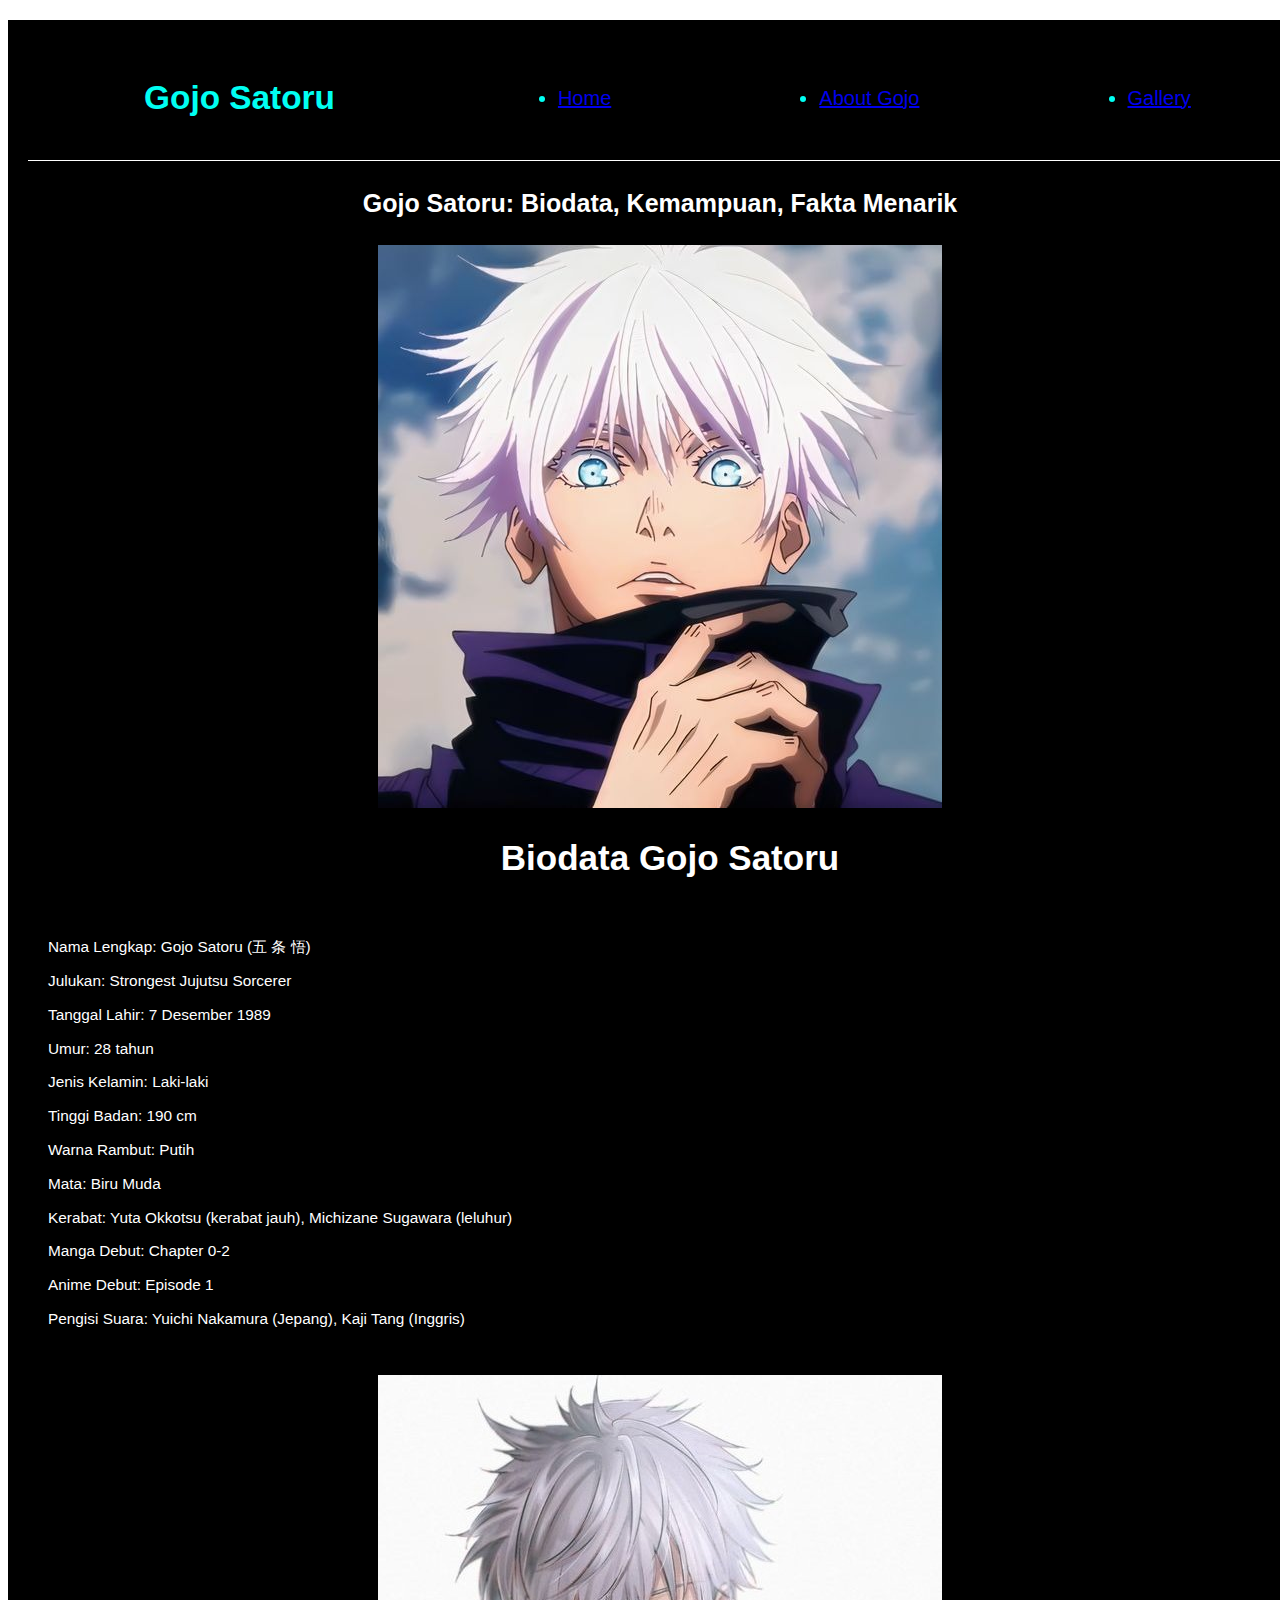
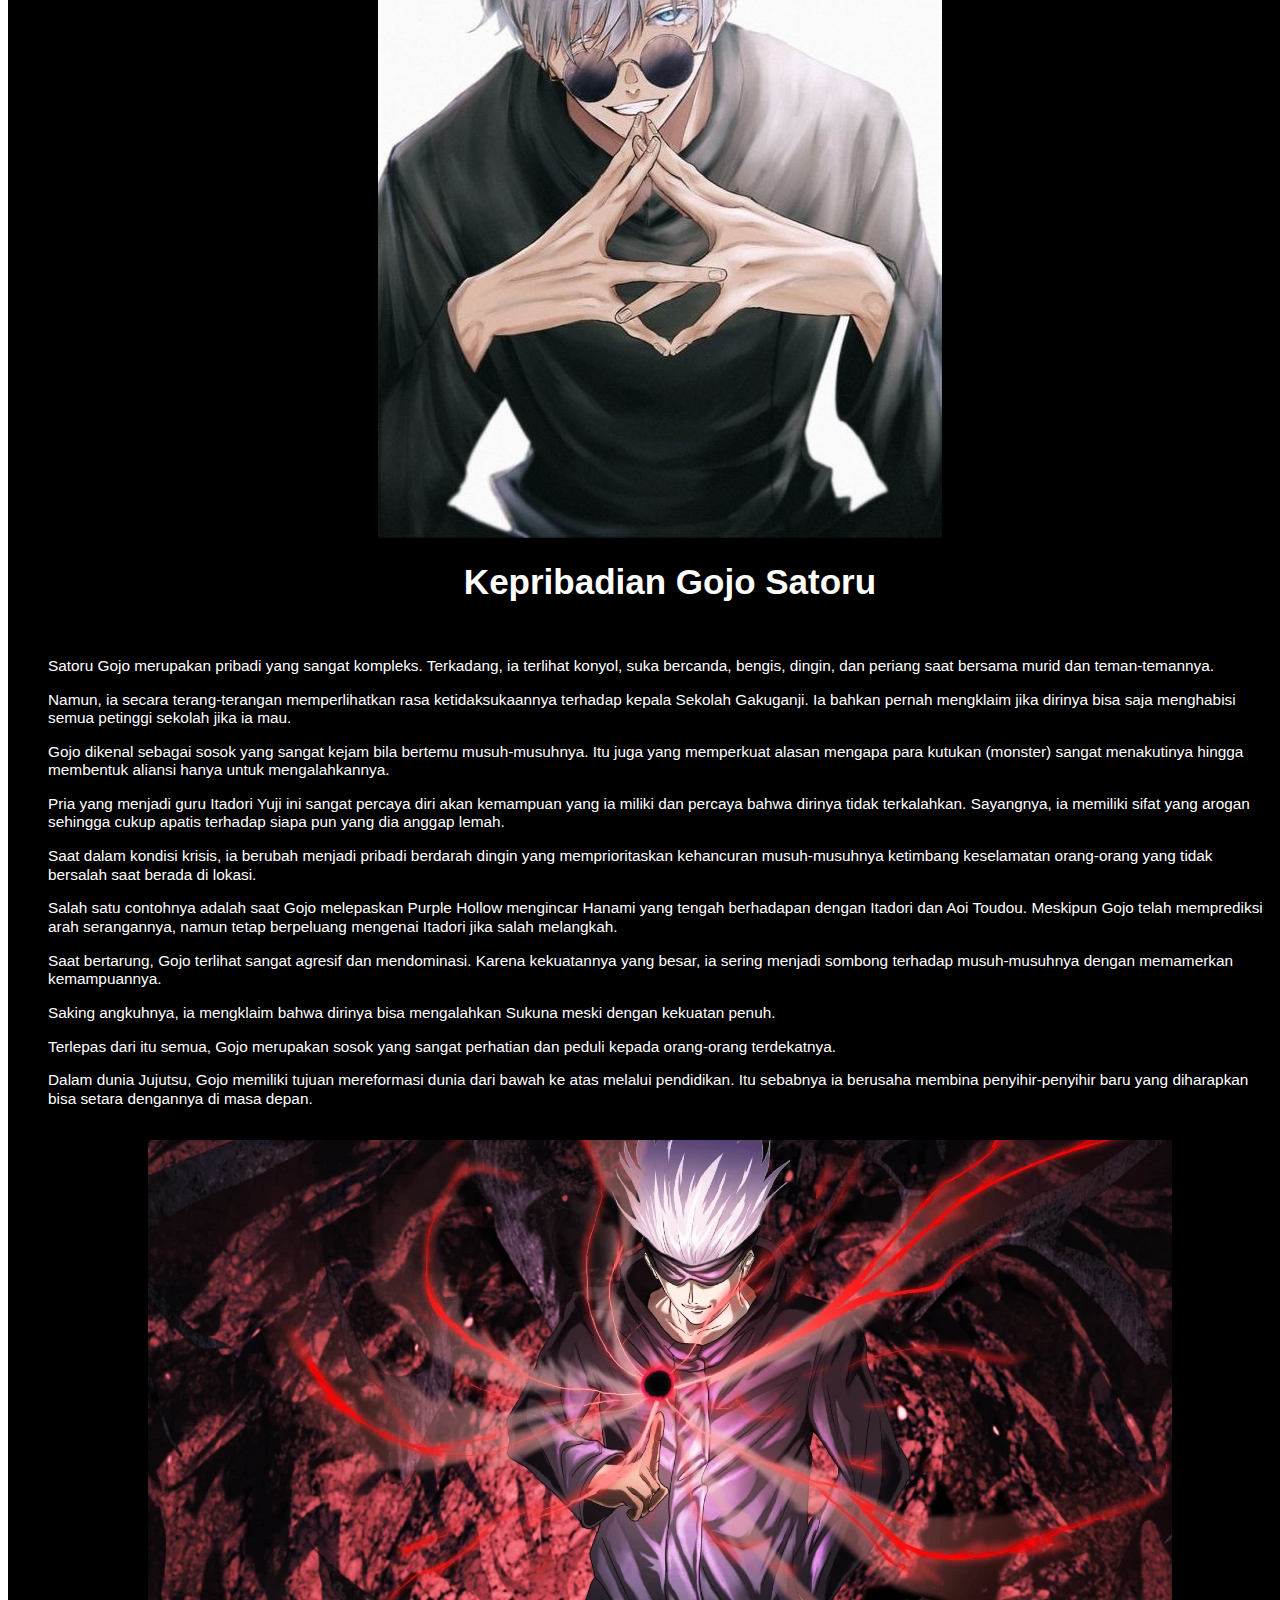
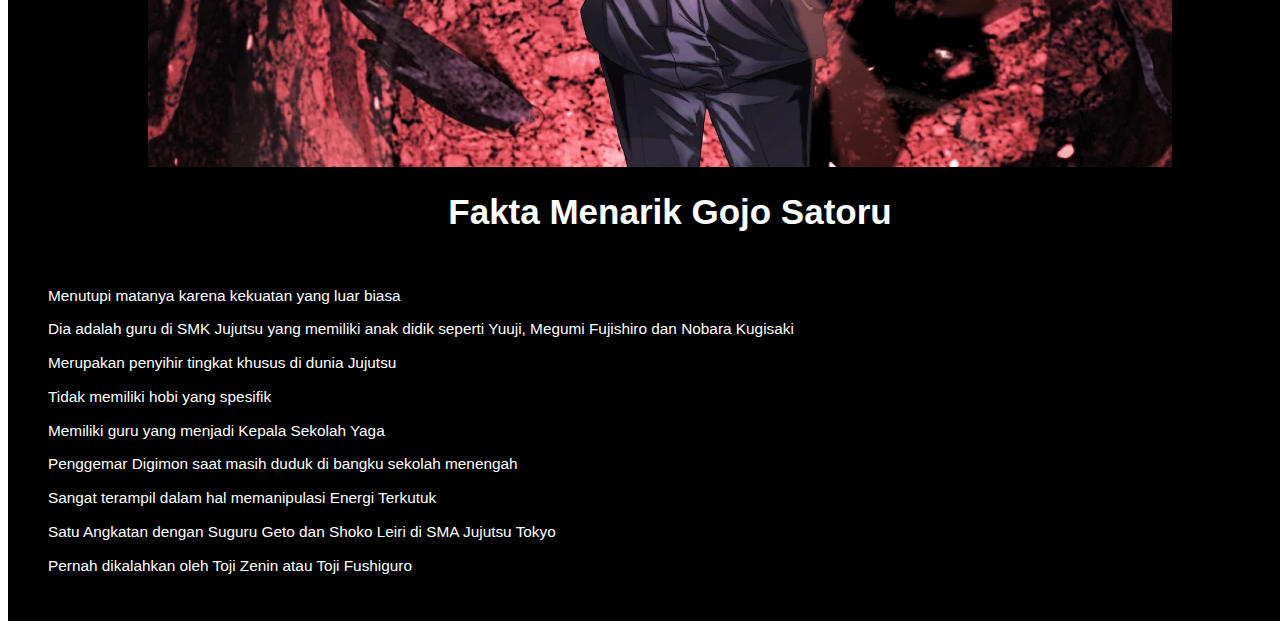
<file: index2.html>
<!DOCTYPE html>
<html>
<head>
    <title>About Gojo</title>
    <link rel="stylesheet" type="text/css" href="style2.css"
</head>
<body>
    <div class="about">
    <nav>
        <h2 class="logo">Gojo Satoru</h2>
        <li><a href="Home.html">Home</a></li>
        <li><a href="about.html">About Gojo</a></li>
        <li><a href="gallery.html">Gallery</a></li>
    </ul>
    </nav>
    <h1 class="gojo">Gojo Satoru: Biodata, Kemampuan, Fakta Menarik</h1>
    <div class="image1">
        <img src="pkpkp.webp">
    </div>
    <h2 class="about1">Biodata Gojo Satoru</h2>
    <a class="about">
        <P>Nama Lengkap: Gojo Satoru (五 条 悟)
        <p>Julukan: Strongest Jujutsu Sorcerer
        <p></p>Tanggal Lahir: 7 Desember 1989
        <p></p>Umur: 28 tahun
        <p></p>Jenis Kelamin: Laki-laki
        <p></p>Tinggi Badan: 190 cm
        <p></p>Warna Rambut: Putih
        <p></p>Mata: Biru Muda
        <p></p>Kerabat: Yuta Okkotsu (kerabat jauh), Michizane Sugawara (leluhur)
        <p></p>Manga Debut: Chapter 0-2
        <p></p>Anime Debut: Episode 1
        <p></p>Pengisi Suara: Yuichi Nakamura (Jepang), Kaji Tang (Inggris)</P>
    </a>
    <div class="image2">
        <img src="akaka.webp">
    </div>
    <h1 class="kepribadian1"> Kepribadian Gojo Satoru</h1>
    <a class="kepribadian">
        <p></p>Satoru Gojo merupakan pribadi yang sangat kompleks. Terkadang, ia terlihat konyol, suka bercanda, bengis, dingin, dan periang saat bersama murid dan teman-temannya.
        <p></p>Namun, ia secara terang-terangan memperlihatkan rasa ketidaksukaannya terhadap kepala Sekolah Gakuganji. Ia bahkan pernah mengklaim jika dirinya bisa saja menghabisi semua petinggi sekolah jika ia mau.
        <p></p>Gojo dikenal sebagai sosok yang sangat kejam bila bertemu musuh-musuhnya. Itu juga yang memperkuat alasan mengapa para kutukan (monster) sangat menakutinya hingga membentuk aliansi hanya untuk mengalahkannya.
        <p></p>Pria yang menjadi guru Itadori Yuji ini sangat percaya diri akan kemampuan yang ia miliki dan percaya bahwa dirinya tidak terkalahkan. Sayangnya, ia memiliki sifat yang arogan sehingga cukup apatis terhadap siapa pun yang dia anggap lemah.
        <p></p>Saat dalam kondisi krisis, ia berubah menjadi pribadi berdarah dingin yang memprioritaskan kehancuran musuh-musuhnya ketimbang keselamatan orang-orang yang tidak bersalah saat berada di lokasi.
        <p></p>Salah satu contohnya adalah saat Gojo melepaskan Purple Hollow mengincar Hanami yang tengah berhadapan dengan Itadori dan Aoi Toudou. Meskipun Gojo telah memprediksi arah serangannya, namun tetap berpeluang mengenai Itadori jika salah melangkah.
        <p></p>Saat bertarung, Gojo terlihat sangat agresif dan mendominasi. Karena kekuatannya yang besar, ia sering menjadi sombong terhadap musuh-musuhnya dengan memamerkan kemampuannya.
        <p></p>Saking angkuhnya, ia mengklaim bahwa dirinya bisa mengalahkan Sukuna meski dengan kekuatan penuh.
        <p></p>Terlepas dari itu semua, Gojo merupakan sosok yang sangat perhatian dan peduli kepada orang-orang terdekatnya.
        <p></p>Dalam dunia Jujutsu, Gojo memiliki tujuan mereformasi dunia dari bawah ke atas melalui pendidikan. Itu sebabnya ia berusaha membina penyihir-penyihir baru yang diharapkan bisa setara dengannya di masa depan.
    </a>
    <div class="image3">
        <img src="awas.webp">
    </div>
    <h1 class="fakta1">Fakta Menarik Gojo Satoru</h1>
    <a class="fakta">
        <p></p>Menutupi matanya karena kekuatan yang luar biasa
        <p></p>Dia adalah guru di SMK Jujutsu yang memiliki anak didik seperti Yuuji, Megumi Fujishiro dan Nobara Kugisaki
        <p></p>Merupakan penyihir tingkat khusus di dunia Jujutsu
        <p></p>Tidak memiliki hobi yang spesifik
        <p></p>Memiliki guru yang menjadi Kepala Sekolah Yaga
        <p></p>Penggemar Digimon saat masih duduk di bangku sekolah menengah
        <p></p>Sangat terampil dalam hal memanipulasi Energi Terkutuk
        <p></p>Satu Angkatan dengan Suguru Geto dan Shoko Leiri di SMA Jujutsu Tokyo
        <p></p>Pernah dikalahkan oleh Toji Zenin atau Toji Fushiguro
        
    </a>
</body>
</html>
</file>
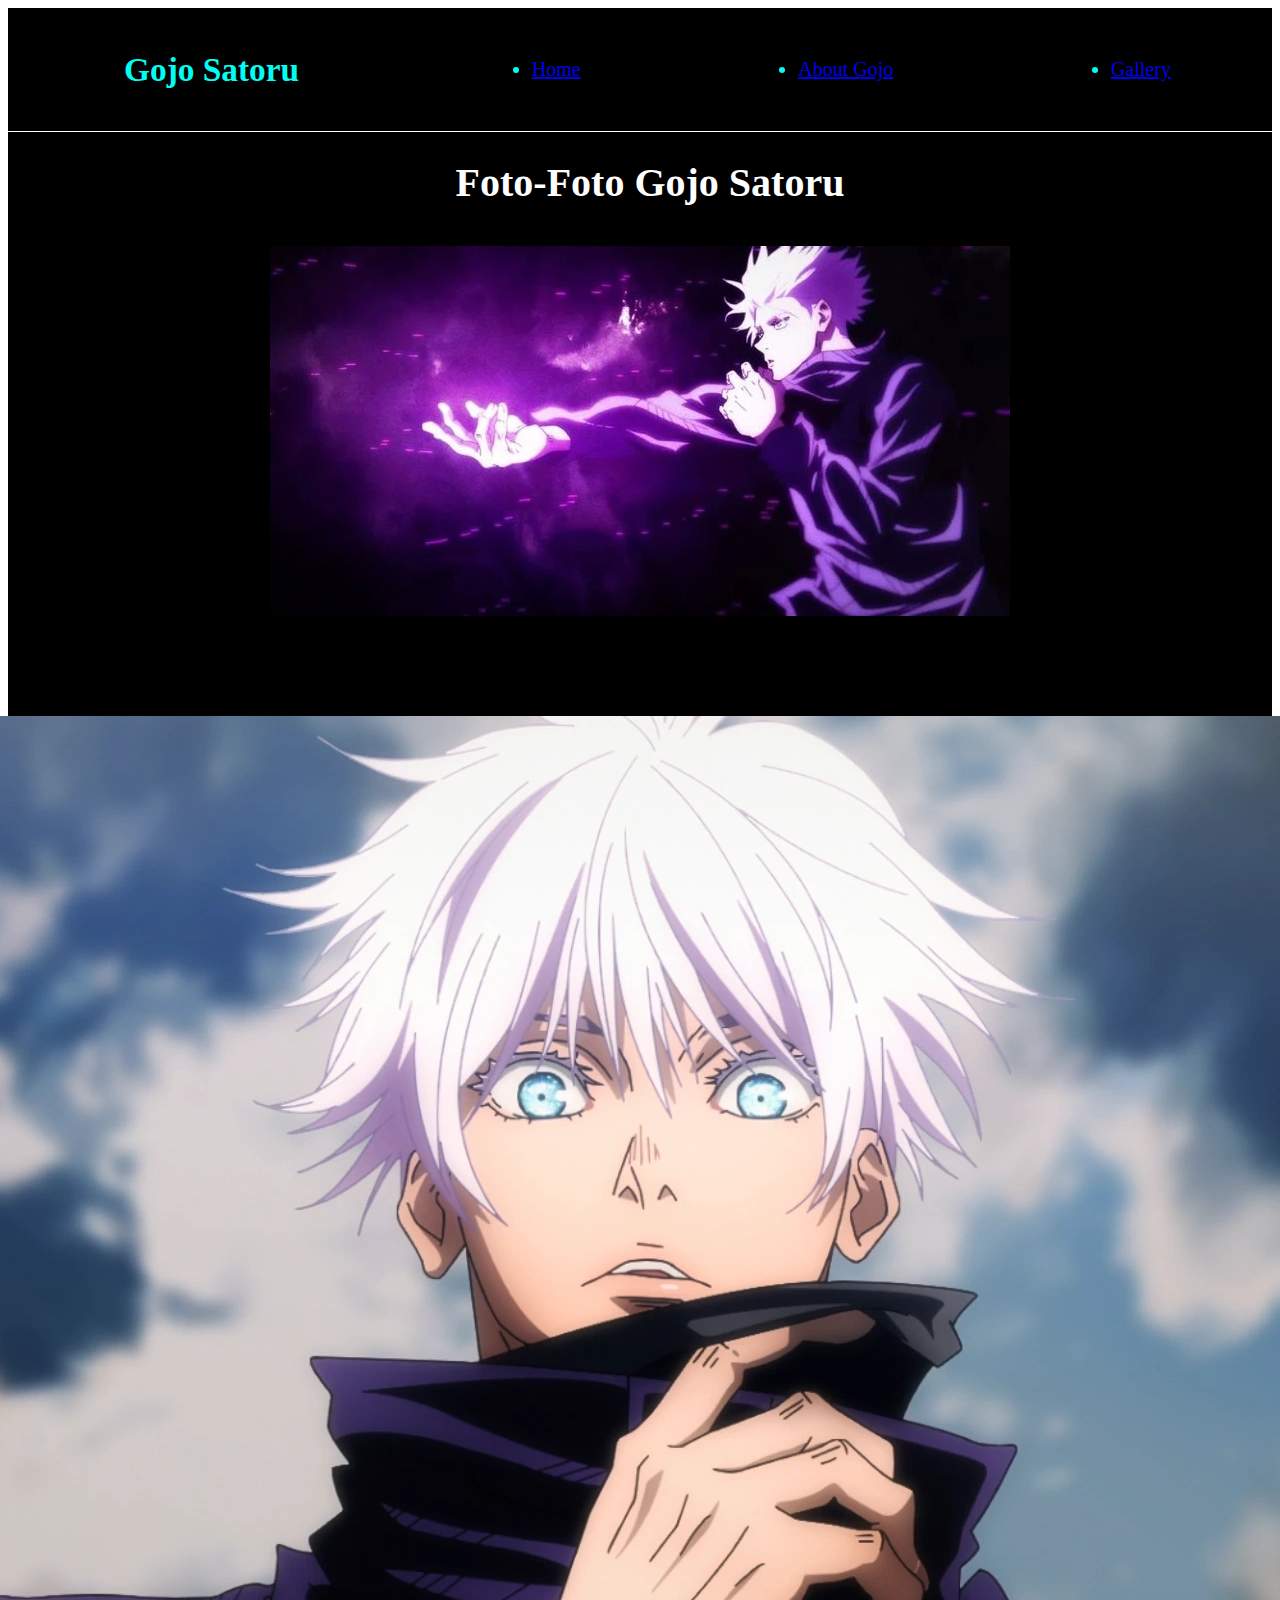
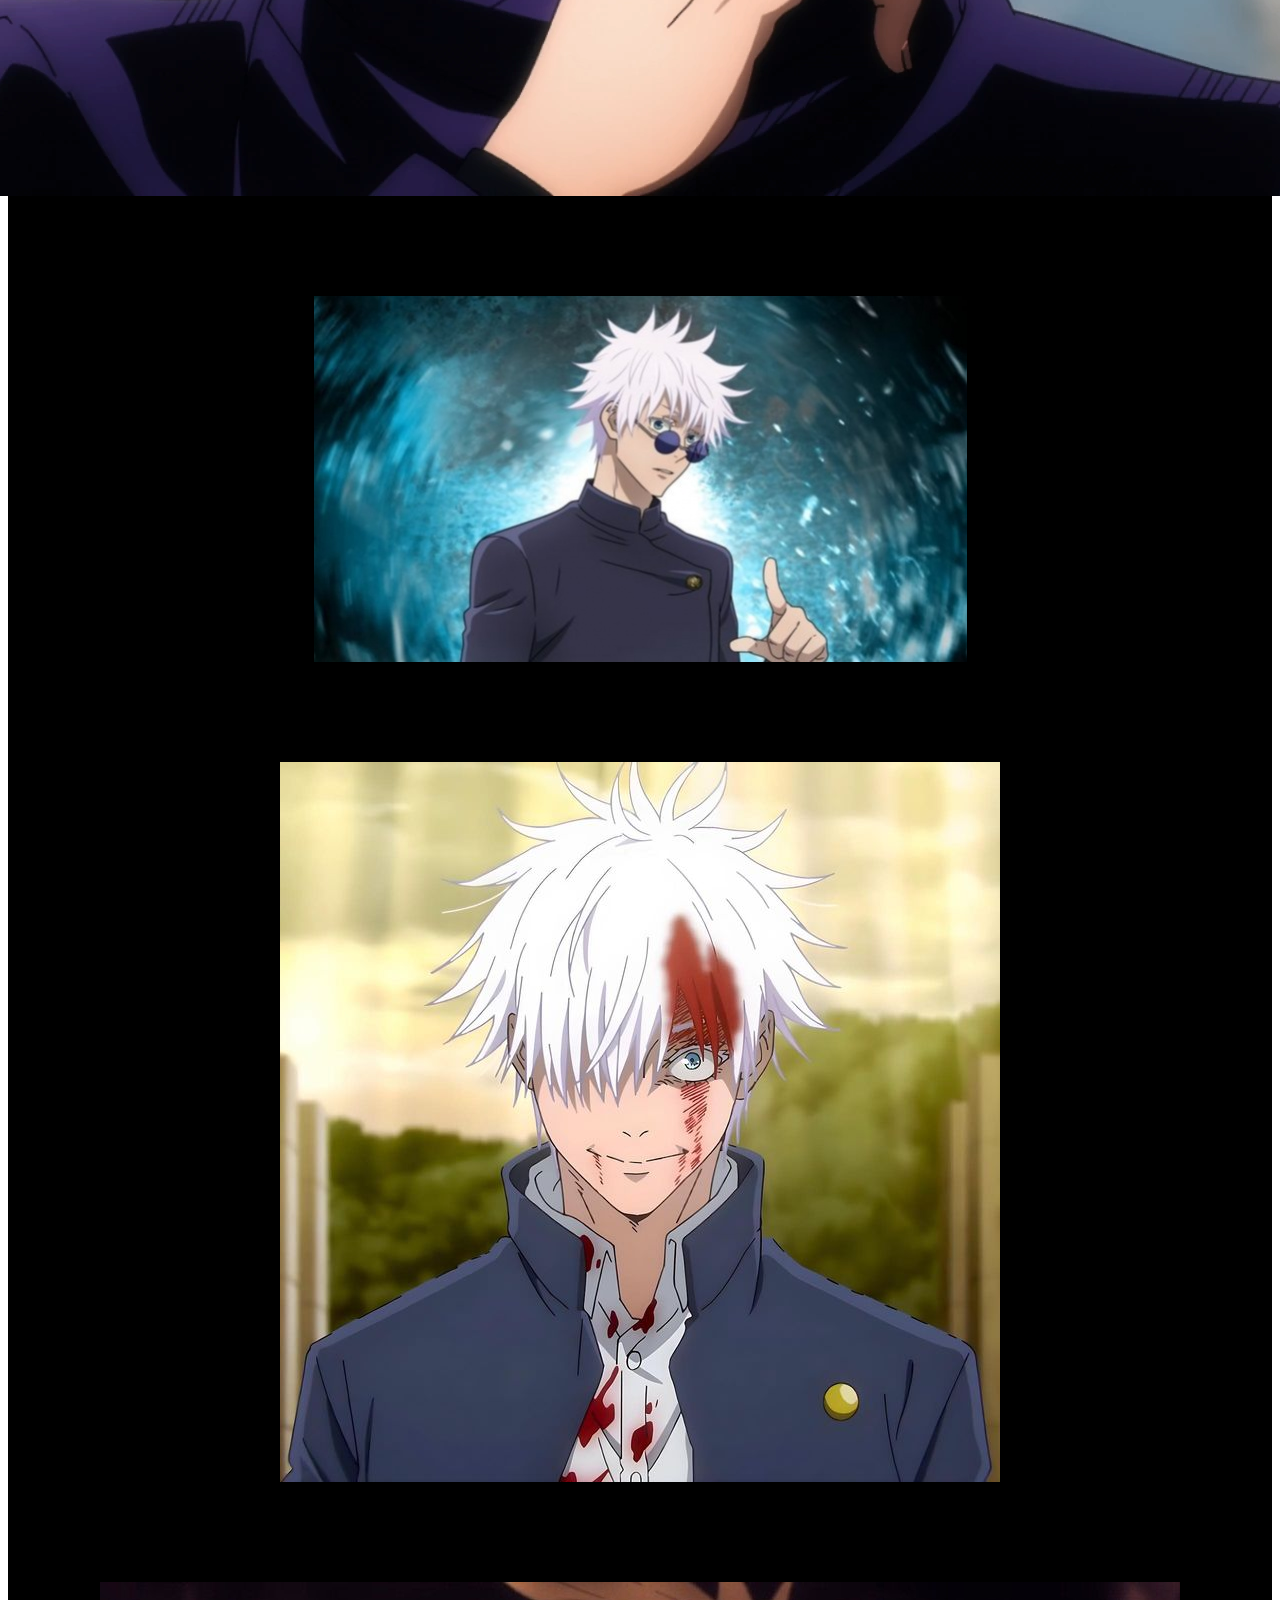
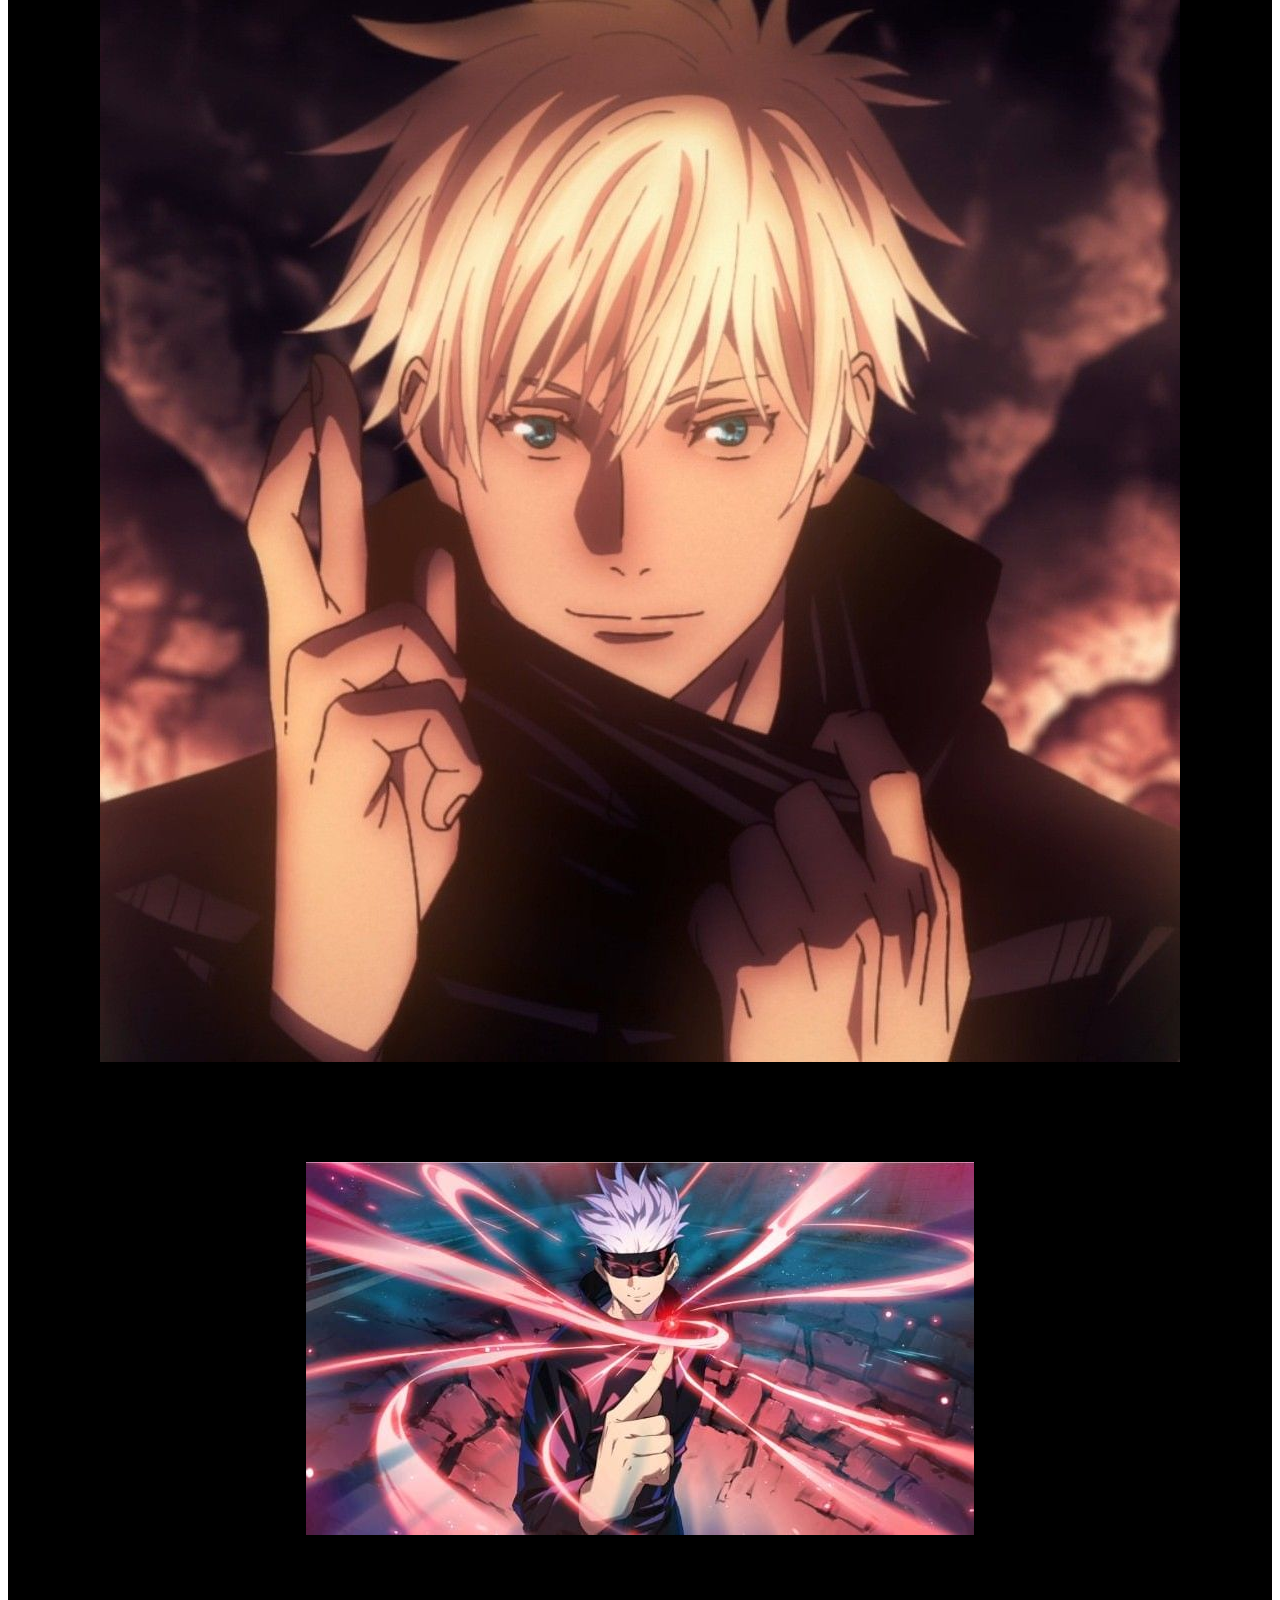
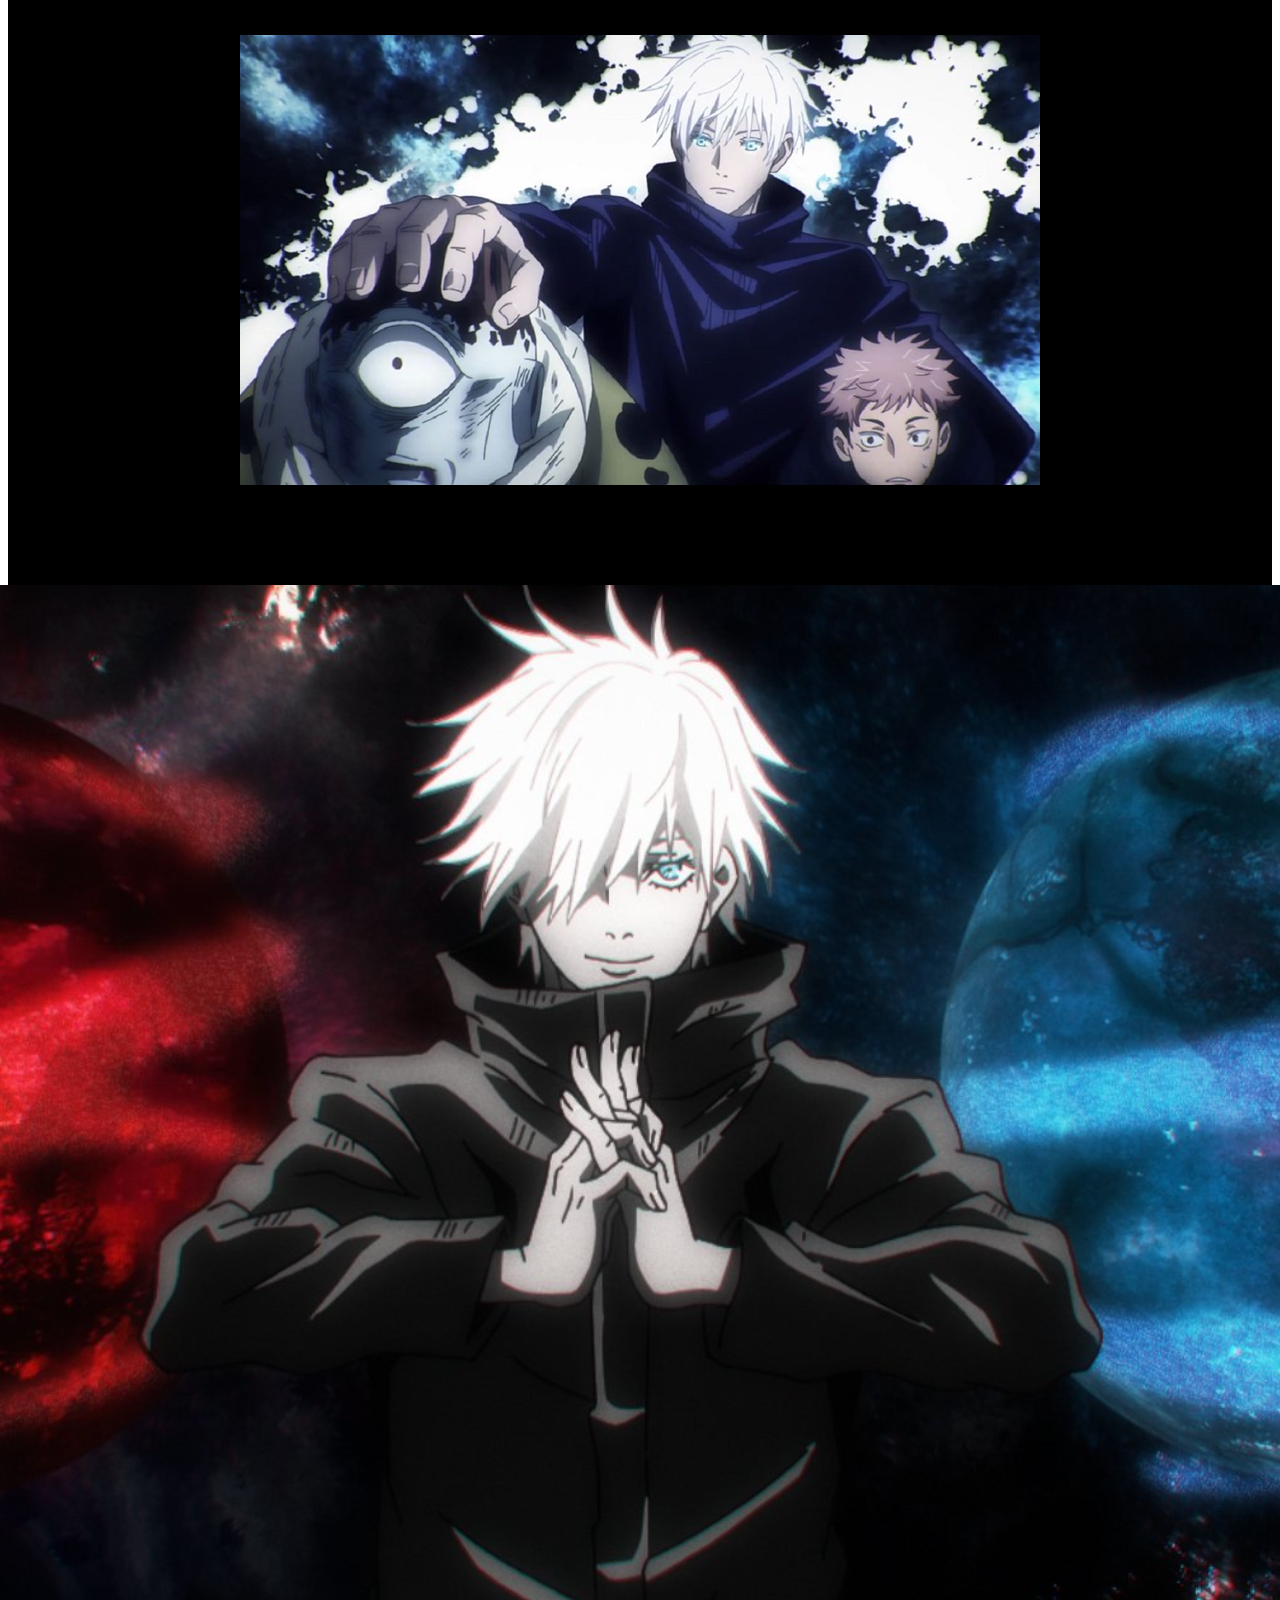
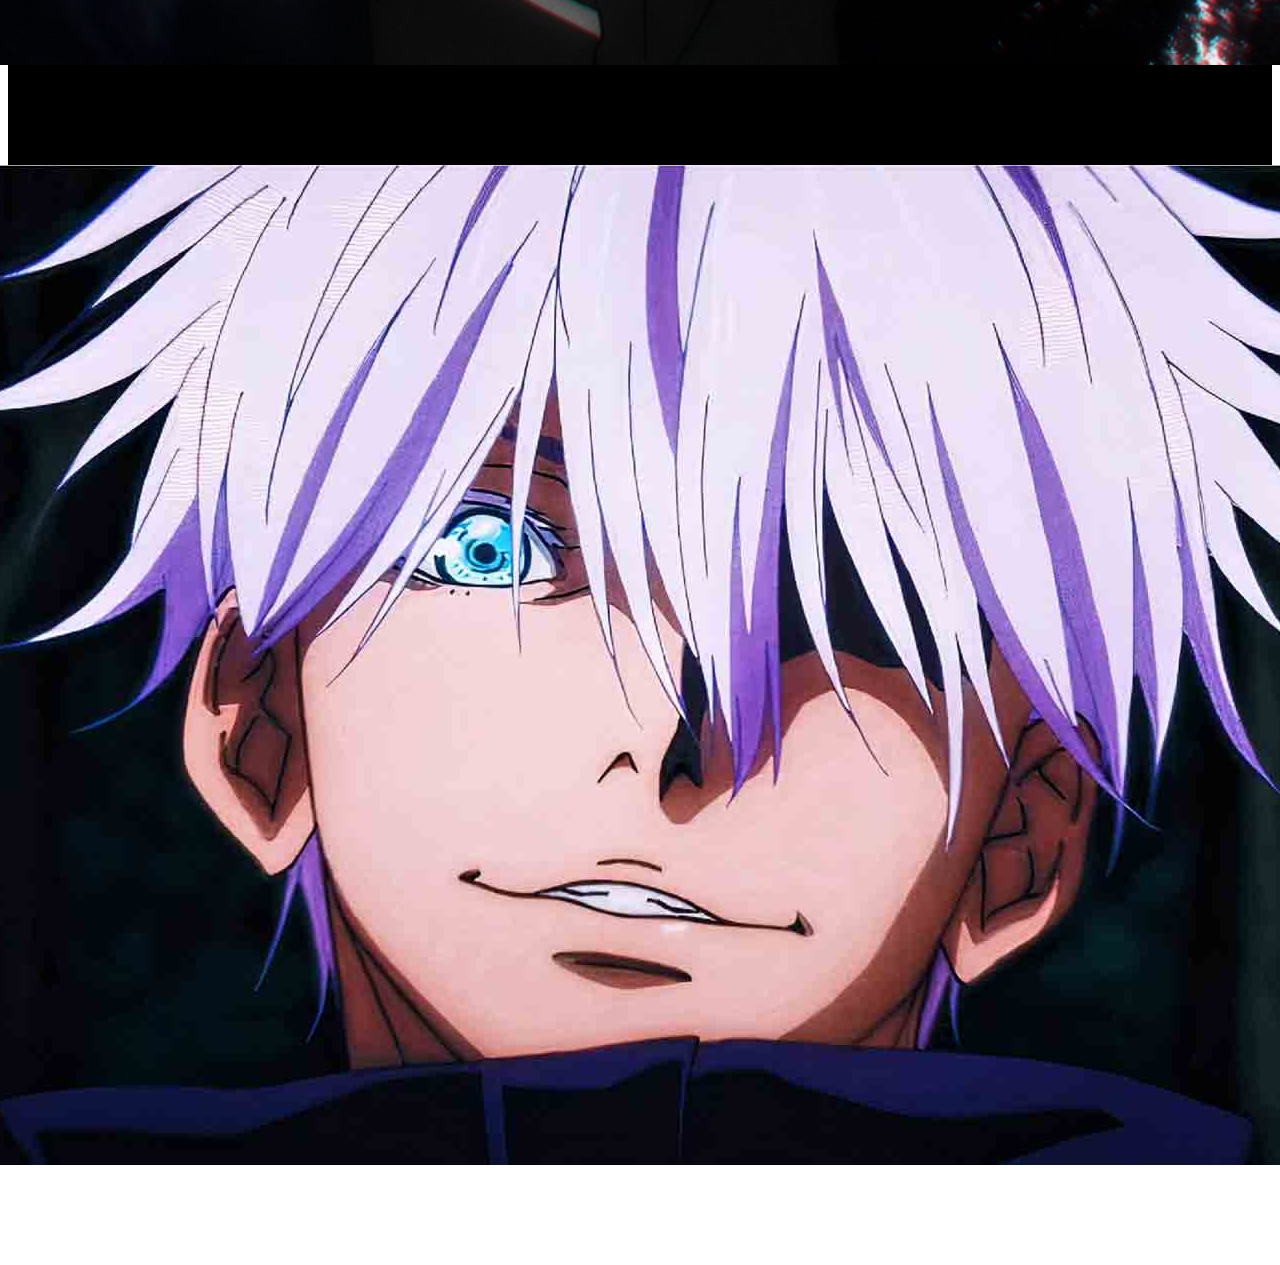
<file: index3.html>
<!DOCTYPE html>
<html>
<head>
    <title>Gallery Gojo Satoru</title>
    <link rel="stylesheet" type="text/css" href="style3.css"
</head>
<body>
    <div class="gallery">
    <nav>
        <h2 class="logo">Gojo Satoru</h2>
        <li><a href="Home.html">Home</a></li>
        <li><a href="about.html">About Gojo</a></li>
        <li><a href="gallery.html">Gallery</a></li>
    </ul>
    </nav>
    <h1 class="gojo">Foto-Foto Gojo Satoru</h1>
    <div class="image1">
    <img src="JOOO.jpg">
    </div>
    <div class="image2">
    <img src="opoopopwebp.webp">
    </div>
    <div class="image3">
    <img src="yyyyy.jpg">
    </div>
    <div class="image4">
    <img src="kjkjkj.jpg">
    </div>
    <div class="image5">
    <img src="oiii.jpg">
    </div>
    <div class="image6">
    <img src="ioioioi.jpg">
    </div>
    <div class="image7">
    <img src="hjhjh.jpg">
    </div>
    <div class="image8">
    <img src="pppp.jpg">
    </div>
    <div class="image9">
    <img src="satoru.jpg">
    </div>
</body>
</html>
</file>
<file: style2.css>
{
    padding: 0;
    margin: 0;
    text-decoration: none;
}
.about{
    height: 100%;
    width: 100%;
    background-color: #000000;
    font-size: larger;
    color:#00fff2;
}
nav{
    display: flex;
    align-items: center;
    justify-content: space-between;
    padding-top: 10px;
    padding-bottom: 10px;
    padding-right: 8%;
    padding-left: 8%;
    font-size: 20px;
    background-color: #000000;
    color: #00fff2;
    border-bottom: 1px solid rgb(255, 255, 255);
}
.logo {
    color: #00fff2;
    border: none;
    font-weight: bold;
    padding: 5px 15px;
    font-size: 25pt;
    transition: transform .5s;
}
.logo:hover {
    transform: scale(1.2);
    border: none;
    background-color: (0,191,255);
}
.gojo{
    display: flex;
    align-items: center;
    font-size: 25px;
    padding-top: 10px;
    padding-bottom: 10px;
    padding-right: 8px;
    padding-left: 8px;
    justify-content: center;
    color: white;
}
.image1{
    display: flex;
    justify-content: center;
    align-items: center;
    height: auto;
}
.about1{
    display: flex;
    justify-content: center;
    align-items: center;
    font-size: 35px;
    color: white;
    text-indent: 20px;
}
.about{
    color: white;
    font-size: 1.2vw;
    display: block;
    margin-top: 20px;
    margin-bottom: 16px;
    font-family: 'Segoe UI', Tahoma, Geneva, Verdana, sans-serif;
    line-height: 1.2;
    padding: 15px 20px;
}
.image2{
    display: flex;
    justify-content: center;
    align-items: center;
    height: 50%;
}
.kepribadian1{
    display: flex;
    justify-content: center;
    align-items: center;
    font-size: 35px;
    color: white;
    text-indent: 20px;
}
.kepribadian{
    color: white;
    font-size: 1.2vw;
    display: block;
    margin-top: 20px;
    margin-bottom: 16px;
    font-family: 'Segoe UI', Tahoma, Geneva, Verdana, sans-serif;
    line-height: 1.2;
    padding: 15px 20px;
}
.image3{
    display: flex;
    justify-content: center;
    align-items: center;
}
.fakta1{
    display: flex;
    justify-content: center;
    align-items: center;
    font-size: 35px;
    color: white;
    text-indent: 20px;
}
.fakta{
    color: white;
    font-size: 1.2vw;
    display: block;
    margin-top: 20px;
    margin-bottom: 16px;
    font-family: 'Segoe UI', Tahoma, Geneva, Verdana, sans-serif;
    line-height: 1.2;
    padding: 15px 20px;
}
</file>
<file: style3.css>
{
    padding: 0;
    margin: 0;
    text-decoration: none;
}
.gallery{
    height: 100%;
    width: 100%;
    background-color: black;
    font-size: larger;
    color:#00fff2;
}
nav{
    display: flex;
    align-items: center;
    justify-content: space-between;
    padding-top: 10px;
    padding-bottom: 10px;
    padding-right: 8%;
    padding-left: 8%;
    font-size: 20px;
    background-color: black;
    color: #00fff2;
    border-bottom: 1px solid rgb(255, 255, 255);
}
.logo {
    color: #00fff2;
    border: none;
    font-weight: bold;
    padding: 5px 15px;
    font-size: 25pt;
    transition: transform .5s;
}
.logo:hover {
    transform: scale(1.2);
    border: none;
    background-color: (0,191,255);
}
.gojo{
    display: flex;
    justify-content: center;
    align-items: center;
    font-size: 40px;
    color: rgb(255, 255, 255);
    text-indent: 20px;
}
.image1{
    display: flex;
    justify-content: center;
    align-items: center;
    height: auto;
    margin-top: 40px;
    margin-bottom: 100px;
}
.image2{
    display: flex;
    justify-content: center;
    align-items: center;
    height: auto;
    margin-top: 40px;
    margin-bottom: 100px;
}
.image3{
    display: flex;
    justify-content: center;
    align-items: center;
    height: auto;
    margin-top: 40px;
    margin-bottom: 100px;
}
.image4{
    display: flex;
    justify-content: center;
    align-items: center;
    height: auto;
    margin-top: 40px;
    margin-bottom: 100px;
}
.image5{
    display: flex;
    justify-content: center;
    align-items: center;
    height: auto;
    margin-top: 40px;
    margin-bottom: 100px;
}
.image6{
    display: flex;
    justify-content: center;
    align-items: center;
    height: auto;
    margin-top: 40px;
    margin-bottom: 100px;
}
.image7{
    display: flex;
    justify-content: center;
    align-items: center;
    height: auto;
    margin-top: 40px;
    margin-bottom: 100px;
}
.image8{
    display: flex;
    justify-content: center;
    align-items: center;
    height: auto;
    margin-top: 40px;
    margin-bottom: 100px;
}
.image9{
    display: flex;
    justify-content: center;
    align-items: center;
    height: auto;
    margin-top: 40px;
    margin-bottom: 100px;
}
</file>
